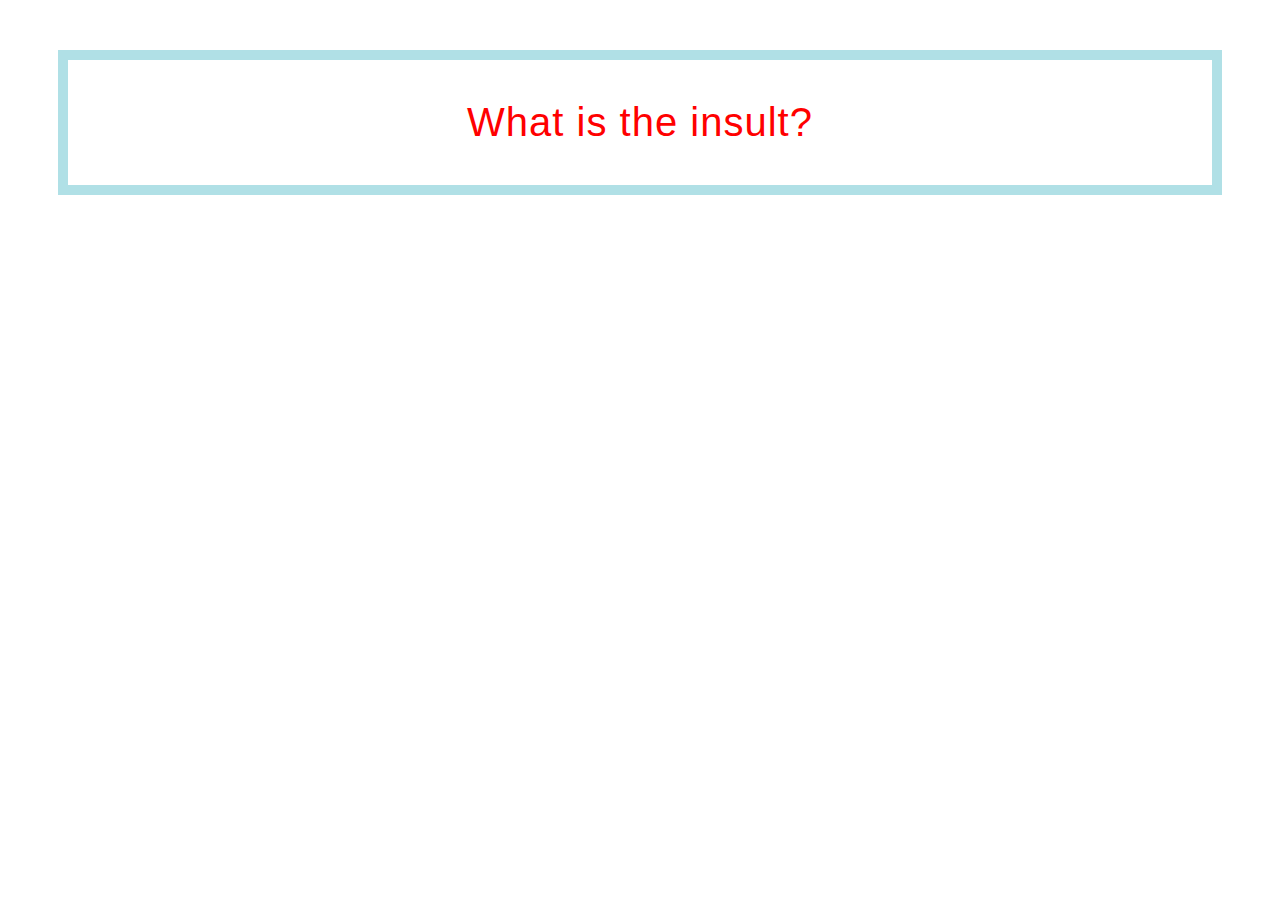
<file: challenges/index.html>
<!DOCTYPE html>
<html>
<head>
  <title>Insult Maker</title>
  <link rel="stylesheet" type="text/css" href="style.css">
</head>
<body>
<div>
  <h1>What is the insult?</h1>
</div>

</body>
<script src="shakespearian-insult-generator.js"></script>
</html>
</file>
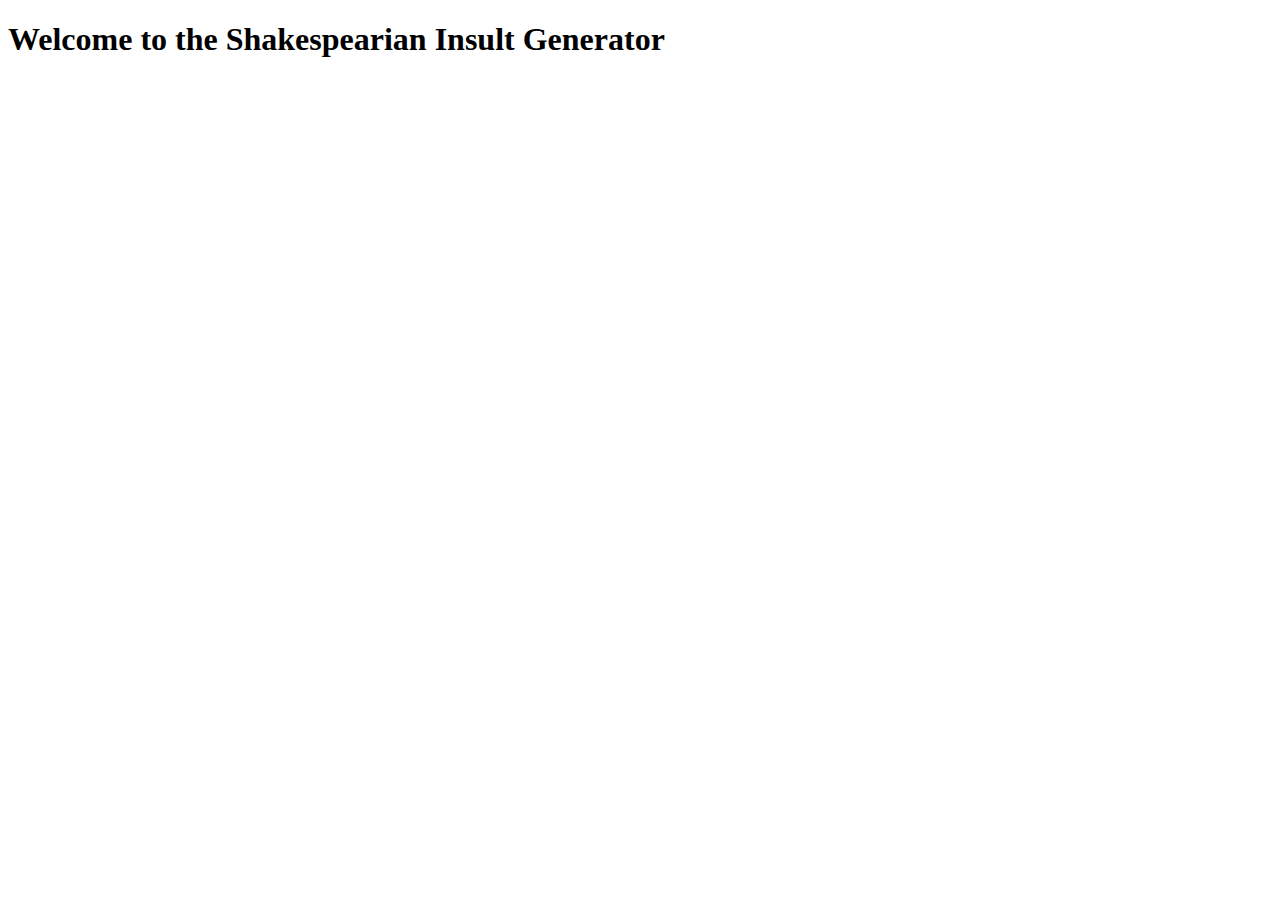
<file: challenges/sig.html>
<!DOCTYPE html>
<html lang="en">
<head>
  <meta charset="UTF-8">
  <meta name="viewport" content="width=device-width, initial-scale=1.0">
  <meta http-equiv="X-UA-Compatible" content="ie=edge">
  <title>Insult Generator</title>
</head>
<body>
  <h1>Welcome to the Shakespearian Insult Generator</h1>



  <script type="text/javascript" src="shakespearian-insult-generator.js"></script>
</body>
</html>
</file>
<file: challenges/style.css>
h1 {
  color: red;
  font-family: arial;
  text-align: center;
  border: 10px solid powderblue;
  padding: 40px;
  letter-spacing: 1px;
  font-weight: 400;
  font-size: 40px;
  margin: 50px 50px;
}
</file>
